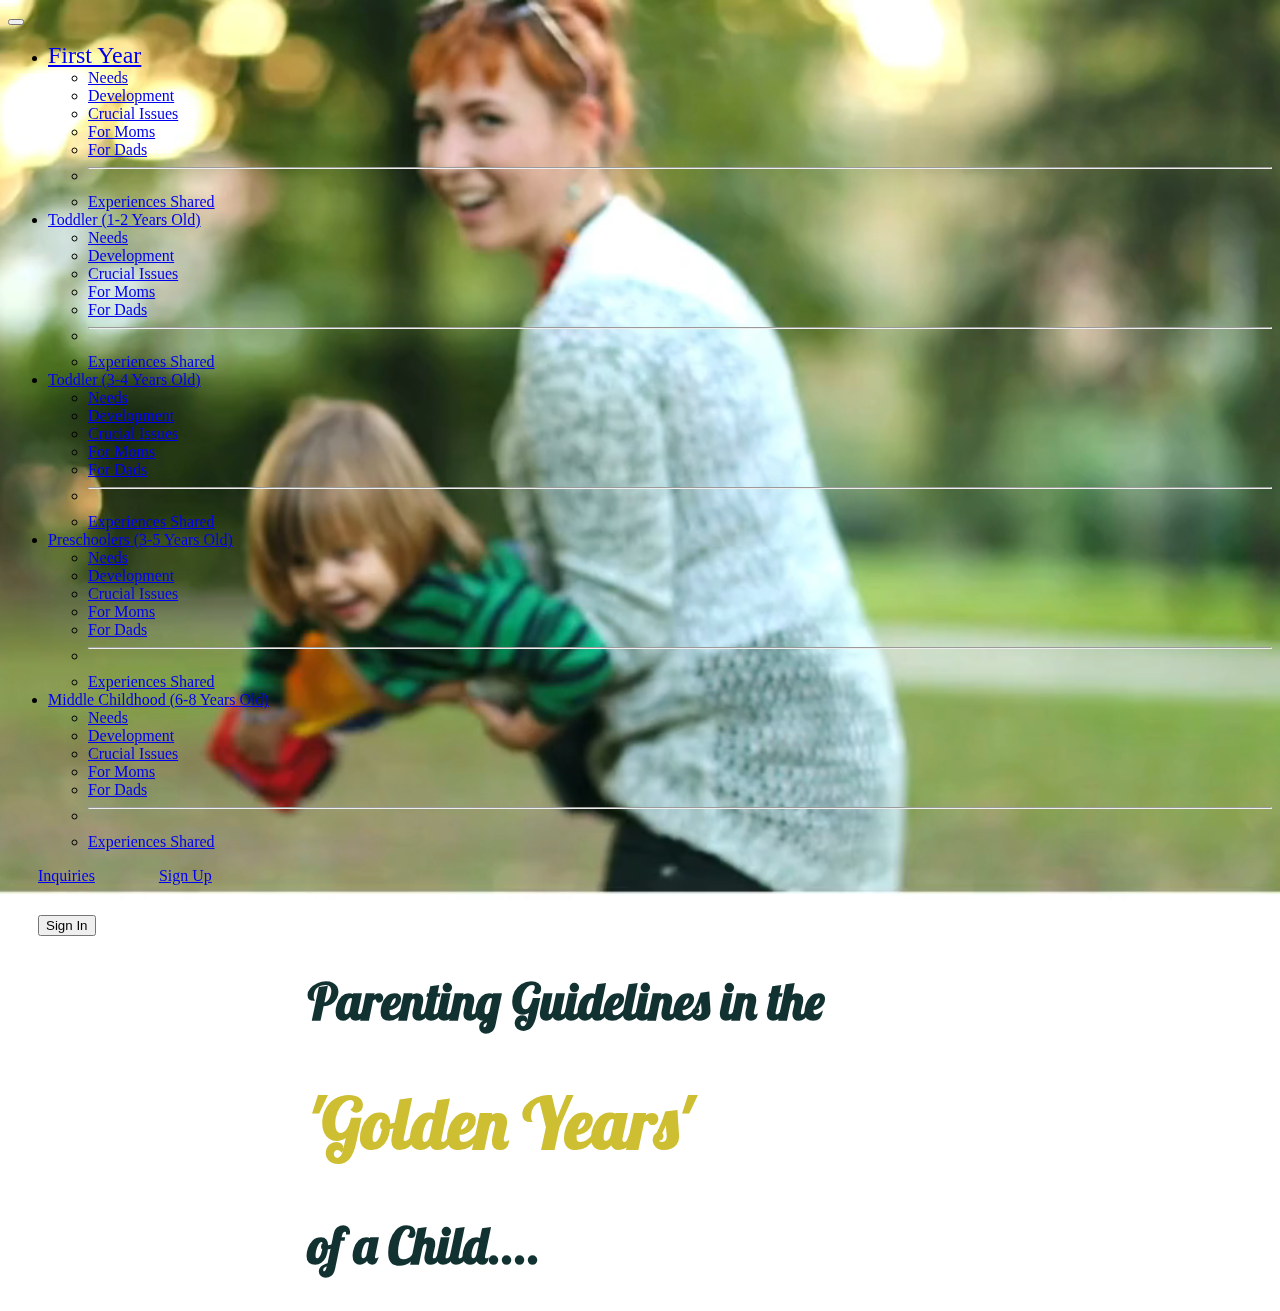
<file: html/Blog.html>
<!DOCTYPE html>
<html lang="en">
  <head>
    <meta charset="utf-8" />
    <meta name="viewport" content="width=device-width, initial-scale=1" />
    <title>PG:Golden Years of a Child</title>
    <link
      href="https://cdn.jsdelivr.net/npm/bootstrap@5.2.3/dist/css/bootstrap.min.css"
      rel="stylesheet"
      integrity="sha384-rbsA2VBKQhggwzxH7pPCaAqO46MgnOM80zW1RWuH61DGLwZJEdK2Kadq2F9CUG65"
      crossorigin="anonymous"
    />

    <link rel="stylesheet" href="../css/main.css">

    <link rel="preconnect" href="https://fonts.googleapis.com"><link rel="preconnect" href="https://fonts.gstatic.com" crossorigin><link href="https://fonts.googleapis.com/css2?family=Fira+Sans:wght@500;700&family=Fraunces:opsz,wght@9..144,700&family=Josefin+Sans:wght@500;700&family=Lobster&family=Montserrat:ital,wght@0,500;1,500&display=swap" rel="stylesheet">
    <style>
        [class*="col-md-4"] {
          padding: 4rem;
          background-color:  rgb(202, 226, 226);
          border: 2px;
    
         
        }
      </style>


      
  </head>
  <body>
    <div class="hero">

      <video loop muted plays-inline class="back-video">
        <source src="../images/goldenyears1.mp4" type="video/mp4">
      </video>
      <nav class="navbar navbar-expand-lg">

        <div class="container-fluid"  >
        
          <button
            class="navbar-toggler"
            type="button"
            data-bs-toggle="collapse"
            data-bs-target="#navbarSupportedContent"
            aria-controls="navbarSupportedContent"
            aria-expanded="false"
            aria-label="Toggle navigation"
          >
            <span class="navbar-toggler-icon"></span>
          </button>
          <div class="collapse navbar-collapse" id="navbarSupportedContent">
            <ul class="navbar-nav me-auto mb-2 mb-lg-0">
              <li class="nav-item dropdown">
                <a
                  class="nav-link dropdown-toggle"
                  href="#"
                  role="button"
                  data-bs-toggle="dropdown"
                  aria-expanded="false"
                  style="font-size:x-large" font-weight="300"
         
                
                
                >
                  First Year
                </a>
                <ul class="dropdown-menu">
                  <li><a class="dropdown-item" href="#">Needs</a></li>
                  <li><a class="dropdown-item" href="#">Development</a></li>
                  <li><a class="dropdown-item" href="#">Crucial Issues</a></li>
                  <li><a class="dropdown-item" href="#">For Moms</a></li>
                  <li><a class="dropdown-item" href="#">For Dads</a></li>
                  <li><hr class="dropdown-divider" /></li>
                  <li>
                    <a class="dropdown-item" href="#">Experiences Shared</a>
                  </li>
                </ul>
              </li>
  
              <li class="nav-item dropdown">
                <a
                  class="nav-link dropdown-toggle"
                  href="#"
                  role="button"
                  data-bs-toggle="dropdown"
                  aria-expanded="false"
                >
                  Toddler (1-2 Years Old)
                </a>
                <ul class="dropdown-menu">
                  <li><a class="dropdown-item" href="#">Needs</a></li>
                  <li><a class="dropdown-item" href="#">Development</a></li>
                  <li><a class="dropdown-item" href="#">Crucial Issues</a></li>
                  <li><a class="dropdown-item" href="#">For Moms</a></li>
                  <li><a class="dropdown-item" href="#">For Dads</a></li>
                  <li><hr class="dropdown-divider" /></li>
                  <li>
                    <a class="dropdown-item" href="#">Experiences Shared</a>
                  </li>
                </ul>
              </li>
  
              <li class="nav-item dropdown">
                <a
                  class="nav-link dropdown-toggle"
                  href="#"
                  role="button"
                  data-bs-toggle="dropdown"
                  aria-expanded="false"
                >
                  Toddler (3-4 Years Old)
                </a>
                <ul class="dropdown-menu">
                  <li><a class="dropdown-item" href="#">Needs</a></li>
                  <li><a class="dropdown-item" href="#">Development</a></li>
                  <li><a class="dropdown-item" href="#">Crucial Issues</a></li>
                  <li><a class="dropdown-item" href="#">For Moms</a></li>
                  <li><a class="dropdown-item" href="#">For Dads</a></li>
                  <li><hr class="dropdown-divider" /></li>
                  <li>
                    <a class="dropdown-item" href="#">Experiences Shared</a>
                  </li>
                </ul>
              </li>
  
              <li class="nav-item dropdown">
                <a
                  class="nav-link dropdown-toggle"
                  href="#"
                  role="button"
                  data-bs-toggle="dropdown"
                  aria-expanded="false"
                >
                  Preschoolers (3-5 Years Old)
                </a>
                <ul class="dropdown-menu">
                  <li><a class="dropdown-item" href="#">Needs</a></li>
                  <li><a class="dropdown-item" href="#">Development</a></li>
                  <li><a class="dropdown-item" href="#">Crucial Issues</a></li>
                  <li><a class="dropdown-item" href="#">For Moms</a></li>
                  <li><a class="dropdown-item" href="#">For Dads</a></li>
                  <li><hr class="dropdown-divider" /></li>
                  <li>
                    <a class="dropdown-item" href="#">Experiences Shared</a>
                  </li>
                </ul>
              </li>
  
              <li class="nav-item dropdown">
                <a
                  class="nav-link dropdown-toggle"
                  href="#"
                  role="button"
                  data-bs-toggle="dropdown"
                  aria-expanded="false"
                >
                  Middle Childhood (6-8 Years Old)
                </a>
                <ul class="dropdown-menu">
                  <li><a class="dropdown-item" href="#">Needs</a></li>
                  <li><a class="dropdown-item" href="#">Development</a></li>
                  <li><a class="dropdown-item" href="#">Crucial Issues</a></li>
                  <li><a class="dropdown-item" href="#">For Moms</a></li>
                  <li><a class="dropdown-item" href="#">For Dads</a></li>
                  <li><hr class="dropdown-divider" /></li>
                  <li>
                    <a class="dropdown-item" href="#">Experiences Shared</a>
                  </li>
                </ul>
              </li>
            </ul>

               
            <a
          class="leave-message-for-inquiries"
          href="#"
          >Inquiries</a>
            
           <a class="sign__up"
           href="./signup.html">Sign Up</a>
         
        
              
            
      <div class="container__signin">
              <button class="btn btn-outline-success" type="submit">
                Sign In
              </button>
            </div>
            </form>
          </div>
        </div>
      </div>
</nav>


</div>
</div>
<div class="header1">
  <header class="header">
    <h1 
    style="font-family: 'Lobster', cursive; 
    text-align: left; 
    color:  rgb(18, 49, 49); 
    font-size: 50px;">Parenting Guidelines in the </h1>
</div>

  <h1 
  class="header2"
  style="font-family: 'Lobster', cursive; 
  text-align: left; 
  color:  rgb(206, 190, 49); 
  font-size: 70px;">'Golden Years'
  </h1>
  <div class="header3"> 
    <h1 style="font-family: 'Lobster', cursive; 
    text-align: left; 
    color: rgb(18, 49, 49); 
    font-size: 50px;">of a Child....
    </h1>
  </div>
  
    
</header>
</div>
</body>
     

<!--Section 1-->
<!--
      <section id="card-effects">
        <div class="container-fluid">
          <div class="row">
            <div class="col-md-4">
              <div class="background-color: ;">
              <div class="cart text-center">
        <img src="./images/tjnewborn.jpg" class="card-img-top" alt="tjnewborn">
        <div class="card-body">
          <h5 class="card-title">The Joy and Struggles of First Year Parenting</h5>
          <p class="card-text">For first time Daddies and Mommies, we usually are so excited at
            the same time, afraid of what will happen during that day that our
            first baby will be out in this world. Others tend to ask as many
            people as they can about the dos and don’ts during the first years.
            Some will be reading as many blogs as possible or books about
            babies or watch YouTube channels regarding it.
            <br>
            As you click on to Read More, you will find experts like obstetricians/gynecologists
            and other parents experiences on how they handled their first year
            of being a parents.</p>
          <a href="#" class="btn btn-primary">Topic 1</a>
        </div>
      </div>
      </div>
    </div>
    -->
<!-- Section 2-->
<!--
      <div class="col-md-4">
        <div class="cart text-center">
        <img src="./images/yubitoddler2.jpg" class="card-img-top" alt="tjnewborn" sizes="50%">
        <div class="card-body">
          <figure class="text-center">
            <blockquote class="blockquote">
              <p>Mama, we did lots of photos already let me have photo with the ant too!....</p>
            </blockquote>
            <figcaption class="blockquote-footer">
              Enjoying the moments means<cite title="Source Title"> giving time even with the smallest illogical matters these little ones bring up.</cite>
            </figcaption>
          </figure>
          <h5 class="card-title">Fun With Your Toddlers</h5>
          <p class="card-text"> Having toddlers is electrifying, having fun at the same time lots of loads to organize after it. But looking at the growth of a small being, developing step by step, with their tremendous curiosity (the culprit of the MESSY part), we must learn how to enjoy and at the same time be able to balance all the work loads at home and at work if you are working.
            Check Topic 3 for more ways to have fun and how to manage your time to balance everything !</p>
          <a href="#" class="btn btn-primary">Topic 2</a>
        </div>
      </div>
    </div>
    -->

<!--Section 3-->
<!--
      <div class="col-md-4">
        <div class="cart text-center">
        <img src="./images/tjyubi2.jpg" class="card-img-top" alt="tjnewborn">
        <div class="card-body">
          <h5 class="card-title">Dealing with Preschoolers When They Do Not Like to Go To School and Vice Versa</h5>
          <p class="card-text"> People are unique individuals with different attitudes. It is also the same with learning for everyone. And so, it is also the same with our little ones. Some of them likes to go to school early. Some wants to play all the time. It is a matter of the readiness of our children to learn. Let’s find out more in our Read More. </p>
          <a href="#" class="btn btn-primary">Topic 3</a>
        </div>
      </div>
    </div>
    </div>
  </div>
</section>
-->

  
    <script
      src="https://cdn.jsdelivr.net/npm/bootstrap@5.2.3/dist/js/bootstrap.bundle.min.js"
      integrity="sha384-kenU1KFdBIe4zVF0s0G1M5b4hcpxyD9F7jL+jjXkk+Q2h455rYXK/7HAuoJl+0I4"
      crossorigin="anonymous"
    ></script>
  </body>
</html>
</file>
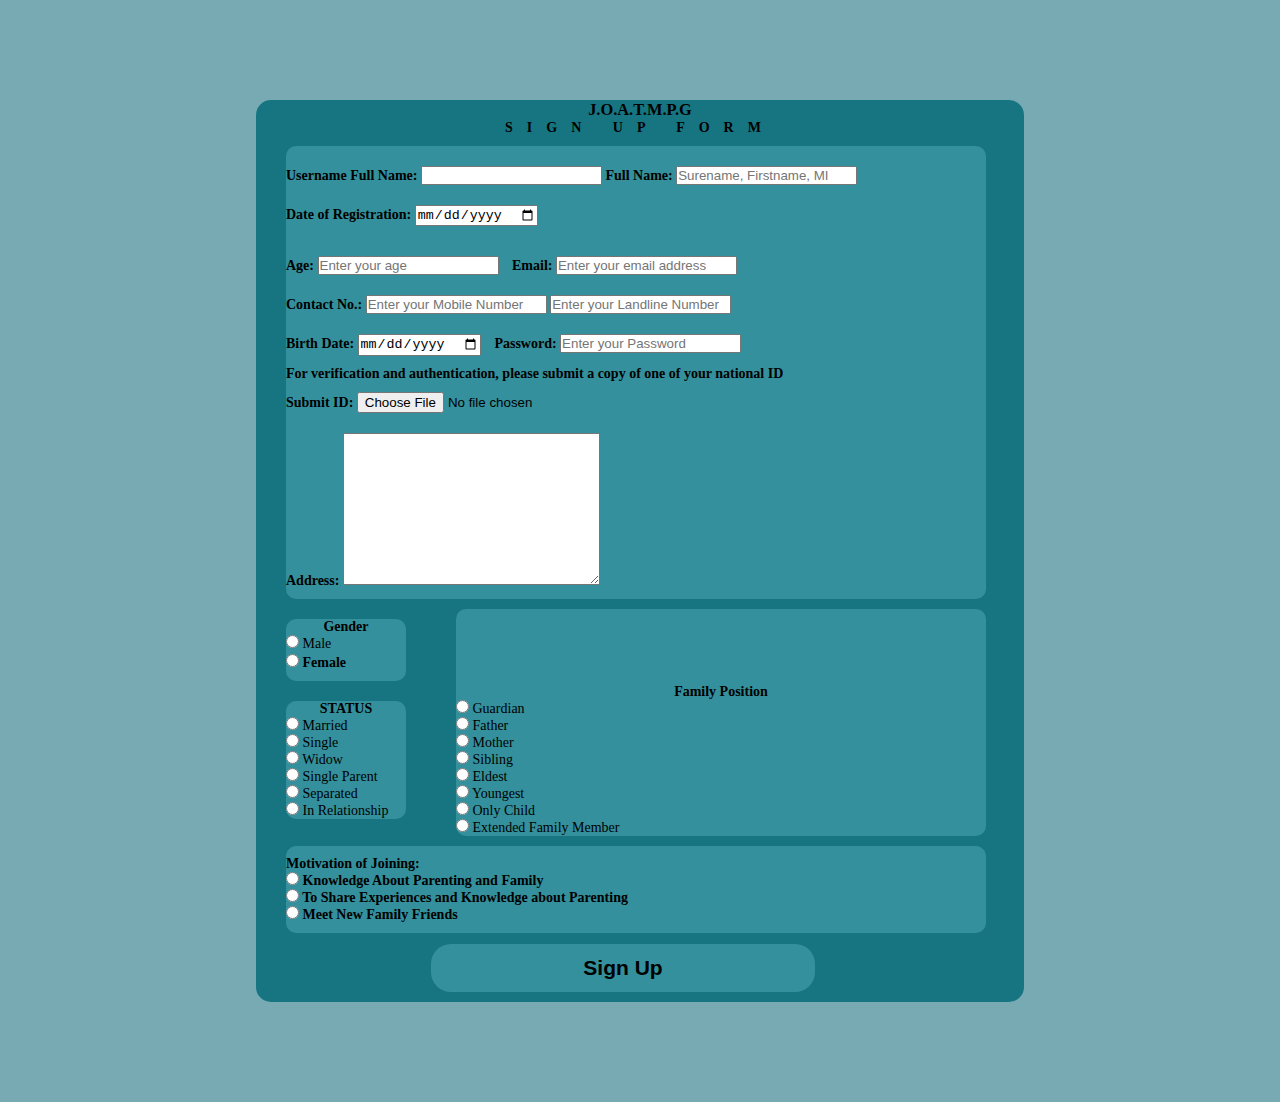
<file: html/signup.html>
<!DOCTYPE html>
<html lang="en">
  <head>
    <meta charset="UTF-8" />
    <meta http-equiv="X-UA-Compatible" content="IE=edge" />
    <meta name="viewport" content="width=device-width, initial-scale=1.0" />
    <title>REGISTRATION FORM JOATMPG</title>
    <link rel="stylesheet" href="../css/signup.css" />
  </head>
  <style>
    .input-group {
      margin-bottom: 10px;
      display: inline-block;
      margin-right: 10px;
      font-weight: bolder;
      margin-top: 10px;
    }
  </style>
  <body>
    <main>
      <div>
        <h3 class="heading1">J.O.A.T.M.P.G</h3>
        <h4 class="heading2">SIGN UP FORM</h4>
      </div>
      <section>
          <!-- Section 1-->
          <div class="section__1">
            <div>
            <!-- 1st row-->
            <div class="input-group">Username
              <label for="username">Full Name:</label>
              <input class="username"
                type="text"
                id="username"
            </div>
            <div class="input-group">
              <label for="fullname">Full Name:</label>
              <input class="fullname length"
                type="text"
                id="fullname"
                placeholder="Surename, Firstname, MI"
              />
            </div>
            <div class="input-group">
              <label for="date">Date of Registration:</label>
              <input type="date" id="date" />
            </div>
            </div>
           
           <!-- 2nd row-->
            <div>
            <div class="input-group">
              <label for="number">Age:</label>
              <input type="number" id="number" placeholder="Enter your age" />
            </div>
            <div class="input-group">
              <label for="email">Email:</label>
              <input
                type="text"
                id="email"
                placeholder="Enter your email address"
              />
            </div>
            </div>
           <!-- 3rd row-->
           <div>
            <div class="input-group">
              <label for="phonenumber">Contact No.:</label>
              <input
                type="phonenumber"
                id="phonenumber"
                placeholder="Enter your Mobile Number"
              />
              <input
              type="phonenumber"
              id="phonenumber"
              placeholder="Enter your Landline Number"
            />
            </div>
            </div>
            <!-- End of 3rd row-->
            <!-- 4th row -->
            <div>
            <div class="input-group">
              <label for="date">Birth Date:</label>
              <input type="date" id="date" />
            </div>
            <div class="input-group">
              <label for="password">Password:</label>
              <input
                type="password"
                id="password"
                placeholder="Enter your Password"
              />
            </div>
            </div>
            <!-- 5TH row-->
            <div>
            <h4>For verification and authentication, please submit a copy of one of your national ID</h4>
           </div>
            <div>
             <div class="input-group">
            <label for="file">Submit ID:</label>
            <input
              type="file"
              id="file"
            />
            </div>
            <!-- end of 5th row-->
             </div>
             <!-- 6th row-->
              <div>
            <div class="input-group">
              <label for="address">Address:</label>
              <textarea id="address" cols="30" rows="10"></textarea>
              </div>
             </div>
          </div>
        </div>
      </section>
     
     <!--section 2--> 
     <section>
        <div class="gender">
          <h4 style="text-align:center">Gender</h4>   
            <div class="gender_male">
            <input
          type="radio"
          id="Male"
          name="gender"
        />
            <label for="gender">Male</label>
            </div>
            <div class="gender__female">
            <input
            type="radio"
            id="Female"
            name="gender"
          />
            <label for="gender">Female</label>
            </div>
          </div>
        <!-- end of 6th row-->
        </div>
      </section> 
    <!--section 3-->    
          <!-- 7th row-->
      <section >
        <div class="status">
            <div>
              <h4 style="text-align:center">STATUS</h4>
            </div>
            <div>
              <input type="radio" name="status" id="married">
              <label for="married">Married</label>
            </div>
            <div>
              <input type="radio" name="status" id="single">
              <label for="single">Single</label>
            </div>
            <div>
              <input type="radio" name="status" id="widow">
              <label for="widow">Widow</label>
            </div>
            <div>
              <input type="radio" name="status" id="singleparent">
              <label for="singleparent">Single Parent</label>
            </div>
            <div>
              <input type="radio" name="status" id="separated">
              <label for="separated">Separated</label>
            </div>
            <div>
                <input type="radio" name="status" id="inrelationship">
                <label for="inrelationship">In Relationship</label>
              </div>
              <!--End of 7th row-->
          </div>
        </div>
        </section>
          <!--section 4-->
            <!--8th row-->
      <section>
        <div class="family__position">
          <div>
              <h4 style="text-align:center">Family Position</h4>
            <div>
              <input 
              type="radio" 
              id="guardian">
              <label for="separated">Guardian</label>
            </div>
            <div>
              <input 
              type="radio" 
              id="father">
              <label for="father">Father</label>
            </div> 
            <div>
              <input 
              type="radio" 
              id="mother">
              <label for="mother">Mother</label>
            </div> 
            <div>
              <input 
              type="radio" 
              id="Sibling">
              <label for="Sibling">Sibling</label>
            </div> 
            <div>
              <input 
              type="radio" 
              id="eldest">
              <label for="eldest">Eldest</label>
            </div> 
            <div>
              <input 
              type="radio" 
              id="youngest">
              <label for="youngest">Youngest</label>
            </div> 
            <div>
              <input 
              type="radio" 
              id="Onlychild">
              <label for="Onlychild">Only Child</label>
            </div> 
            <div>
              <input 
              type="radio" 
              id="Extendedfamilymember">
              <label for="Extendedfamilymember">Extended Family Member</label>
            </div> 
            <!--end of 8th row--> 
          </div>
        </div>
      </section>
          <!--9th row-->
          <!--section 5-->
          <section>
            <div class="motivation-of-joining">
              <div class="input-group">
              <p>Motivation of Joining:</p>
            <div>
              <input 
              type="radio" 
              id="knowledge"
              name="motivationofjoining">
            
              <label for="knowledge">Knowledge About Parenting and Family</label>
            </div>
            <div>
              <input 
              type="radio" 
              id="experiences"
              name="motivationofjoining">
              <label for="experiences">To Share Experiences and Knowledge about Parenting</label>
            </div>
            <div>
              <input 
              type="radio" 
              id="meetnewfriends"
              name="motivationofjoining">
              <label for="meetnewfriends">Meet New Family Friends</label>
            </div>
          </div>
        </div>
        </section>
          <!-- 10th row-->
          <!--section 6-->
          <button class="sign-up" type="register">Sign Up</button>
        </div>
          </div>
        </div>
      </form>
    </main>
  </body>
</html>
</file>
<file: css/main.css>
.back-video {
    position: absolute;
    right: 0;
    bottom: 0;
    z-index: -1;


}

@media (min-aspect-ratio: 16/9) {
    .back-video {
        width: 100%;
        height: auto;
    }
}
    @media (max-aspect-ratio: 16/9) {
    .back-video {
        width: auto;
        height: 100%;
    }
    
}




.leave-message-for-inquiries {
    border: 5px;
    padding-right: 10px;
    margin: 30px;
}

.sign__up {
    border: 5px;
    padding-left: 10px;
    margin: 10px;


}

.container__signin {
    border: 5px;
    padding-right: px;
    margin: 30px;

}
.header1 {
    margin-left: 300px;
    margin-bottom: 0;
}

.header2 {
    margin-left: 300px;
}

.header3 {
    margin-left: 300px;
}
</file>
<file: css/signup.css>
* {
    margin: 0;
    padding: 0;
}

html {
    box-sizing: content-box;
}

body {
    position: relative;
    background-color: rgb(119, 170, 179);
    font-size: 14px;
}

main {
    position: relative;
    width: 768px;
    height: 100%;
    background-color: rgb(23, 117, 129);
    margin: 100px auto;
    border-radius: 15px;
}

.heading1 {
    text-align: center;
    text-overflow: ellipsis;
}
.heading2 {
    text-align: center;
    letter-spacing: 1em;
    text-shadow: 5rem;
}

.section__1 {
    position: relative;
    width: 700px;
    height: 50%;
    display: inline-block;
    background-color: rgb(51, 144, 156); 
    margin-top: 10px;
    margin-left: 30px;
    margin-right: 20px;
    margin-bottom: 10px;
    border-radius: 10px;
    padding: 10px auto;
  
}

.gender {
    display: inline-block;
    position: relative;
    width: 120px;
    height: 20%;
    display: inline-block;
    background-color: rgb(51, 144, 156); 
    margin-top: 10px;
    margin-left: 30px;
    margin-right: 20px;
    margin-bottom: 10px;
    border-radius: 10px;
    padding: 50px auto;
}

.gender__male {
    margin-bottom: 10px;
      display: block;
      margin-right: 10px;
      font-weight: bolder;
      margin-top: 10px;
}

.gender__female {
    margin-bottom: 10px;
      display: block;
      margin-right: 10px;
      font-weight: bolder;
      margin-top: 2px;
}

.status {
    display: inline-block;
    position: relative;
    width: 120px;
    height: 100%;
    background-color: rgb(51, 144, 156); 
    margin-top: 10px;
    margin-left: 30px;
    margin-right: 20px;
    margin-bottom: 1px;
    border-radius: 10px;
    padding: 60px auto;
}

.family__position {
    display: inline-block;
    position: relative;
    width: 530px;
    height: 100%;
    background-color: rgb(51, 144, 156); 
    margin-top: -3000px;
    margin-left: 200px;
    margin-right: 20px;
    margin-bottom: 10px;
    border-radius: 10px;
    padding-top: 75px;
    padding-bottom: -px;
    text-align-last: auto;
}

.motivation-of-joining {
    display: inline-block;
    position: relative;
    width: 700px;
    height: 10%;
    background-color: rgb(51, 144, 156); 
    border-radius: 10px; margin-left: 30px;
    margin-right: 20px;
    margin-bottom: 1px;
}

.sign-up {
    background-color: rgb(51, 144, 156);
    font-family: 'Montserrat', sans-serif;
    border: none;
    width: 500px;
    height: 5%;
    padding: 12px 30px;
    width: 50%;
    border-radius: 20px;
    margin-left: 175px;
    margin-top: 10px;
    margin-bottom: 10px;
    font-weight: bolder;
    font-size: 150%;

}
</file>
